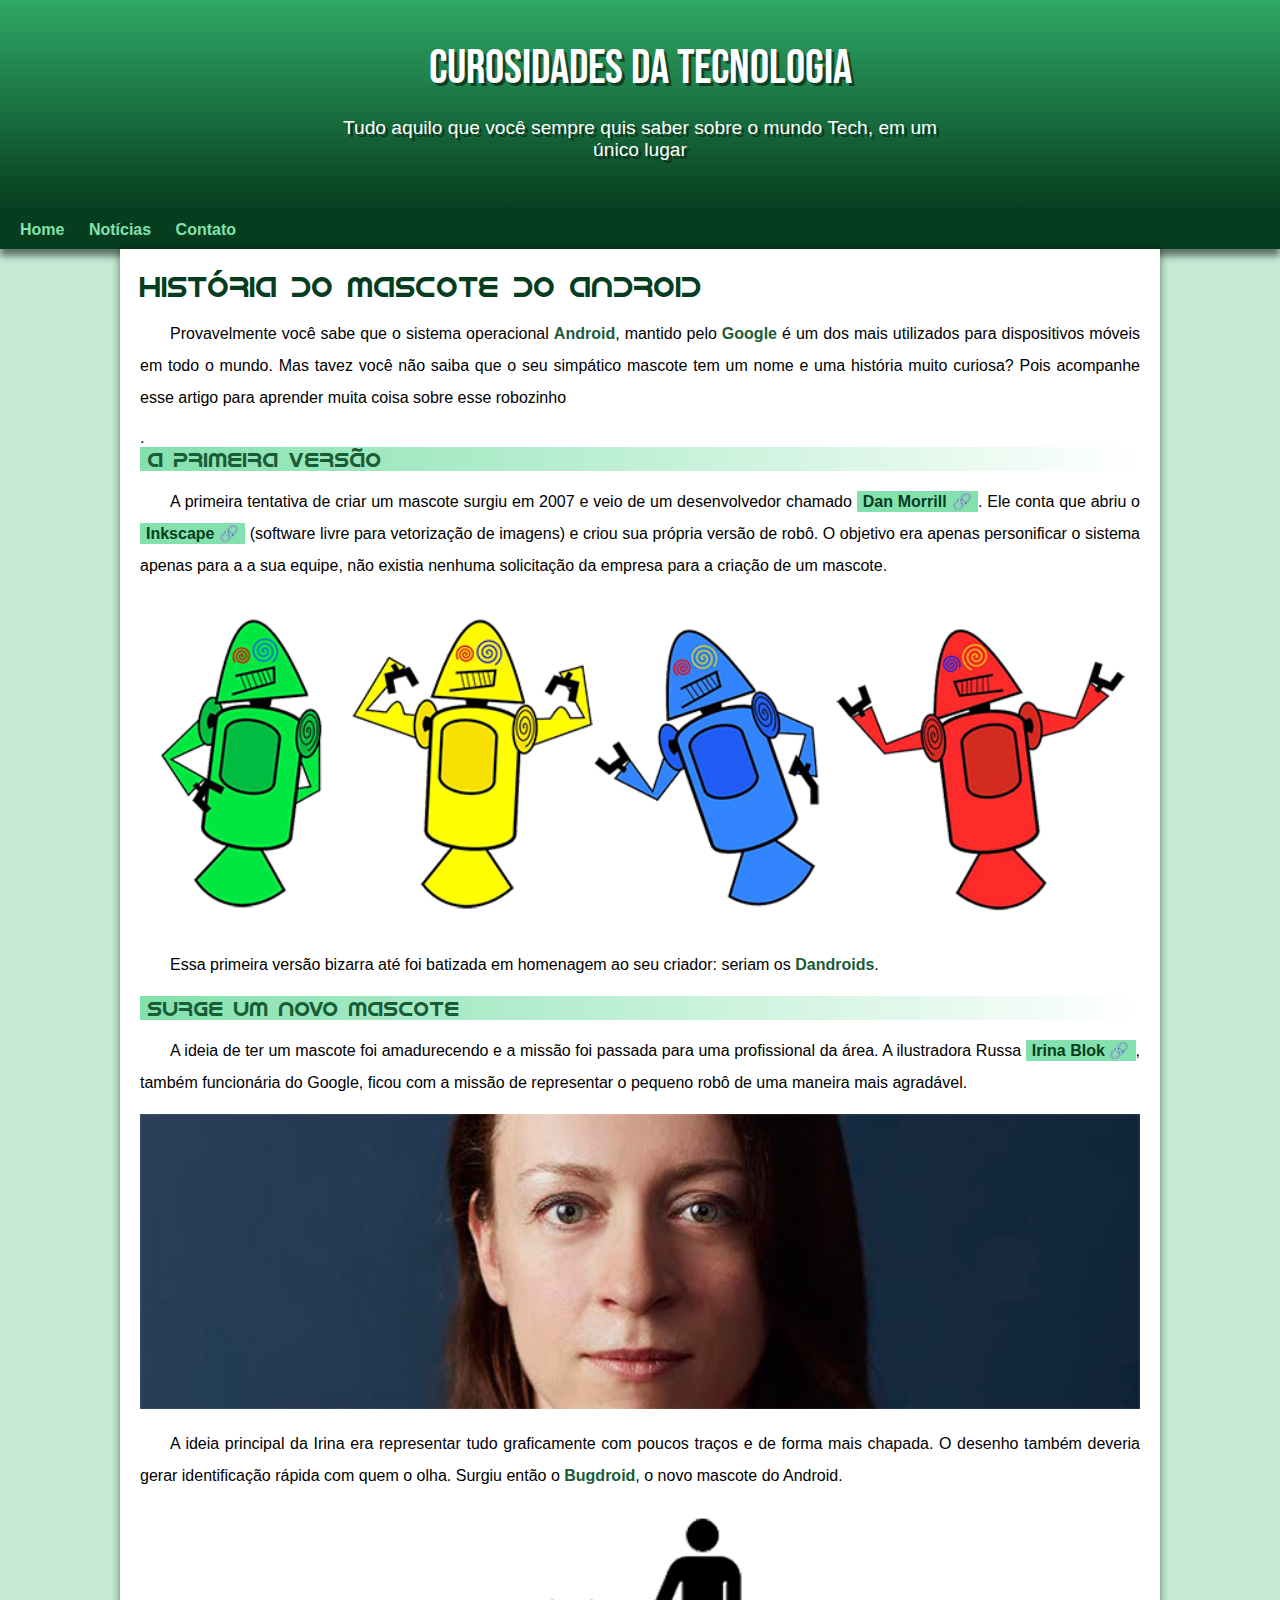
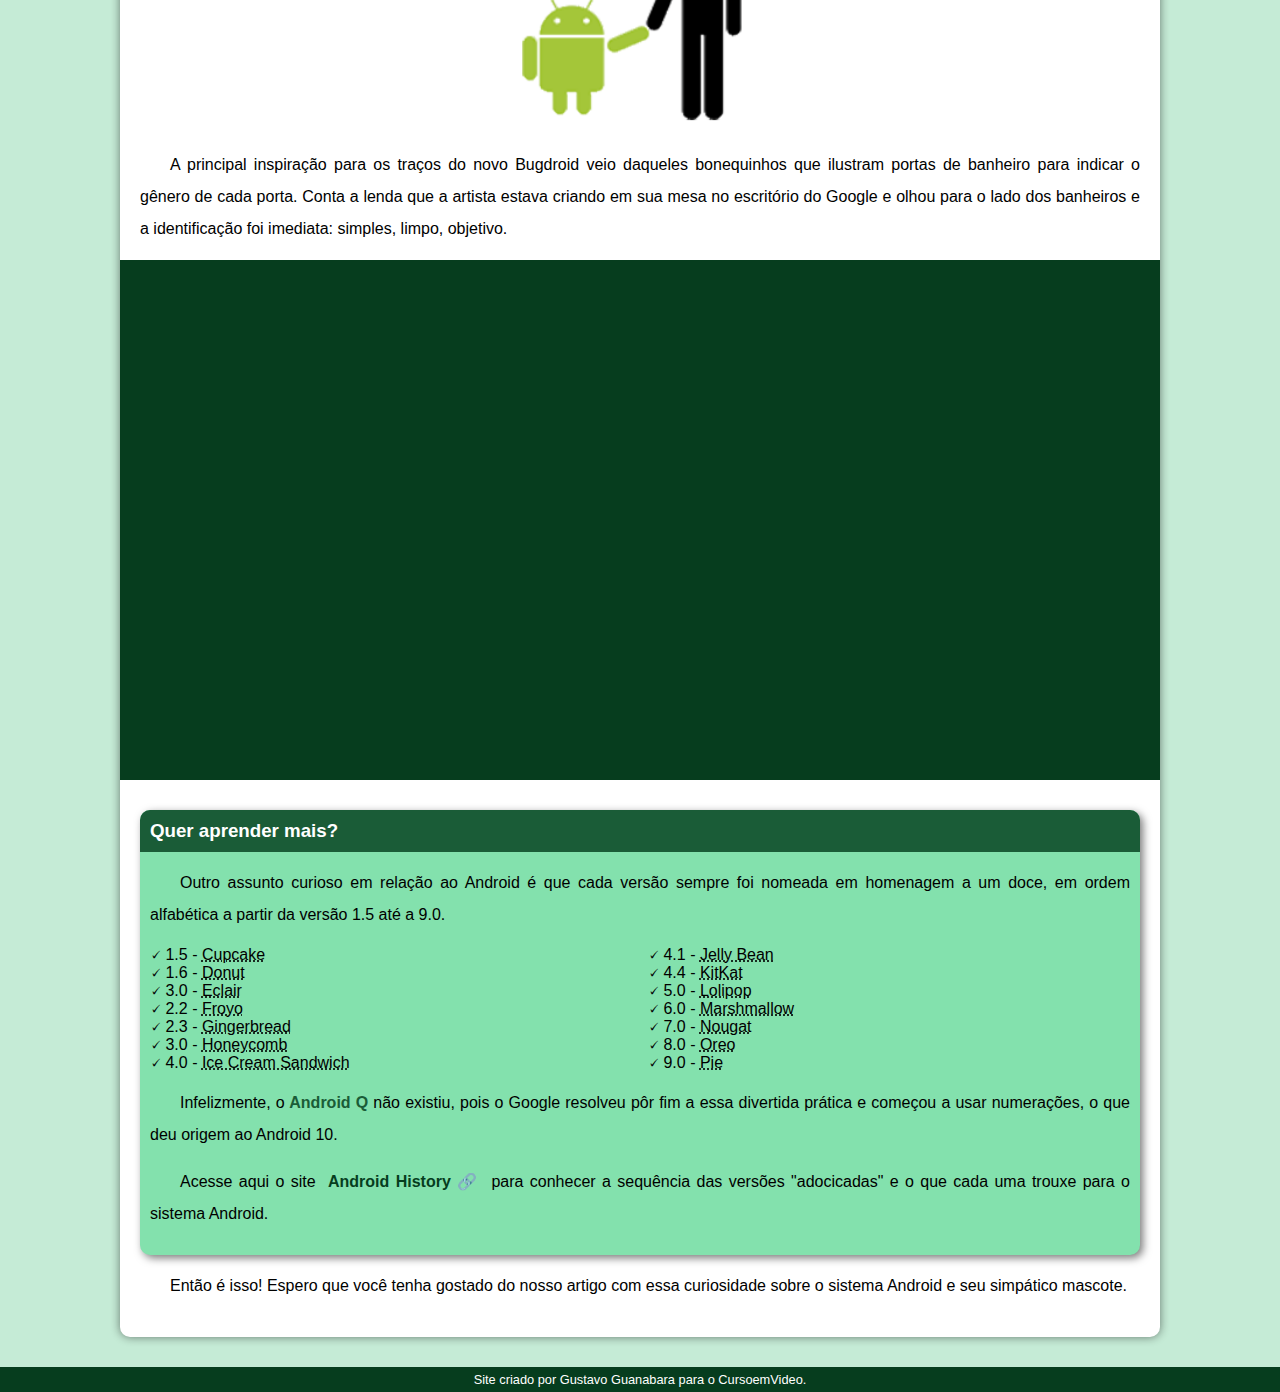
<file: index.html>
<!DOCTYPE html>
<html lang="pt-br">
<head>
    <meta charset="UTF-8">
    <meta name="viewport" content="width=device-width, initial-scale=1.0">
    <link rel="shortcut icon" href="imagens/favicon.ico" type="image/x-icon">
    <title>Como surgio o mascote do android</title>
    <link rel="stylesheet" href="estilo/style.css">
    
</head>
<body>
    <header>
        <h1>Curosidades da Tecnologia</h1>
        <p>Tudo aquilo que você sempre quis saber sobre o mundo Tech, em um único lugar</p>     
    </header>
    <nav>
        <a href="#">Home</a>
        <a href="#">Notícias</a>
        <a href="#">Contato</a>
    </nav>
    <main>
        <article>
            <h1>História do Mascote do Android</h1>

            <p>Provavelmente você sabe que o sistema operacional <strong>Android</strong>, mantido pelo<strong> Google</strong> é um dos mais utilizados para dispositivos móveis em todo o mundo. Mas tavez você não saiba que o seu simpático mascote tem um nome e uma história muito curiosa? Pois acompanhe esse artigo para aprender muita coisa sobre esse robozinho</p>.

            <h2>A primeira versão</h2>

            <p>A primeira tentativa de criar um mascote surgiu em 2007 e veio de um desenvolvedor chamado <a  href= "https://androidcommunity.com/dan-morrill-shows-us-the-android-mascot-that-almost-was-20130103/ " target="_blank" class="externo">Dan Morrill</a>. Ele conta que abriu o <a href="https://inkscape.org/pt-br/" target="_blank" class="externo">Inkscape</a> (software livre para vetorização de imagens) e criou sua própria versão de robô. O objetivo era apenas personificar o sistema apenas para a a sua equipe, não existia nenhuma solicitação da empresa para a criação de um mascote.</p>

            <picture>
                <source media="(max-width:670px )" srcset="imagens/dan-droids-pq.png">
                <img src="imagens/dan-droids.png" alt="primeiro modelo de android">
            </picture>

            <p>Essa primeira versão bizarra até foi batizada em homenagem ao seu criador: seriam os <strong>Dandroids</strong>.</p>

            <h2>Surge um novo mascote</h2>

            <p>A ideia de ter um mascote foi amadurecendo e a missão foi passada para uma profissional da área. A ilustradora Russa <a href="https://www.irinablok.com/" target="_blank" class="externo">Irina Blok</a>, também funcionária do Google, ficou com a missão de representar o pequeno robô de uma maneira mais agradável.</p>

            <picture>
                <source media="(max-width: 670px )" srcset="imagens/irina-blok-pq.jpg">
                <img src="imagens/irina-blok.jpg" alt="irina blok criadora do android">
            </picture>

            <p>A ideia principal da Irina era representar tudo graficamente com poucos traços e de forma mais chapada. O desenho também deveria gerar identificação rápida com quem o olha. Surgiu então o <strong>Bugdroid</strong>, o novo mascote do Android.</p>

            <picture>
                <source media="(max-width:670px )" srcset="imagens/bugdroid.png">
                <img src="imagens/bugdroid.png" class="pequena" alt="">
            </picture>

            <p>A principal inspiração para os traços do novo Bugdroid veio daqueles bonequinhos que ilustram portas de banheiro para indicar o gênero de cada porta. Conta a lenda que a artista estava criando em sua mesa no escritório do Google e olhou para o lado dos banheiros e a identificação foi imediata: simples, limpo, objetivo.</p>

            <div class="video">
                <iframe width="560" height="315" src="https://www.youtube.com/embed/l2UDgpLz20M?si=XFDvShO9R6S7JFzO" title="YouTube video player" frameborder="0" allow="accelerometer; autoplay; clipboard-write; encrypted-media; gyroscope; picture-in-picture; web-share" referrerpolicy="strict-origin-when-cross-origin" allowfullscreen></iframe></div>
            
            <aside>
                <h3>
                    Quer aprender mais?
                </h3>
                <p>Outro assunto curioso em relação ao Android é que cada versão sempre foi nomeada em homenagem a um doce, em ordem alfabética a partir da versão 1.5 até a 9.0.</p>

                <ul>
                    <li>1.5 - <abbr title="Bolo de copo">Cupcake</abbr></li>
                    <li>1.6 - <abbr title="Rosquinha">Donut</abbr></li>
                    <li>3.0 - <abbr title="Bomba">Eclair</abbr></li>
                    <li>2.2 - <abbr title="Iorgurte  Congelado">Froyo</abbr></li>
                    <li>2.3 - <abbr title="Biscoito de gengibre">Gingerbread</abbr></li>
                    <li>3.0 - <abbr title="Favo de mel">Honeycomb</abbr></li>
                    <li>4.0 - <abbr title="Sanduíche de Sorvete">Ice Cream Sandwich</abbr></li>
                    <li>4.1 - <abbr title="Jujuba">Jelly Bean</abbr></li>
                    <li>4.4 - <abbr title="KITKAT">KitKat</abbr></li>
                    <li>5.0 - <abbr title="Pirulito">Lolipop</abbr></li>
                    <li>6.0 - <abbr title="Marshmallow">Marshmallow</abbr></li>
                    <li>7.0 - <abbr title="Torrone">Nougat</abbr></li>
                    <li>8.0 - <abbr title="Oreo">Oreo</abbr></li>
                    <li>9.0 - <abbr title="Torta">Pie</abbr></li>
                </ul>
                
                <p>
                    Infelizmente, o<strong> Android Q</strong> não existiu, pois o Google resolveu pôr fim a essa divertida prática e começou a usar numerações, o que deu origem ao Android 10.
                    
                </p>
                <p>Acesse aqui o site <a href="https://www.android.com/intl/en_uk/history/" target="_blank" class="externo">Android History</a> para conhecer a sequência das versões "adocicadas" e o que cada uma trouxe para o sistema Android.</p>
            </aside>
            

            <p>Então é isso! Espero que você tenha gostado do nosso artigo com essa curiosidade sobre o sistema Android e seu simpático mascote.</p>
        </article>
    </main>
    <footer>
        <p>Site criado por Gustavo Guanabara para o CursoemVideo.</p>
    </footer>
</body>
</html>
</file>
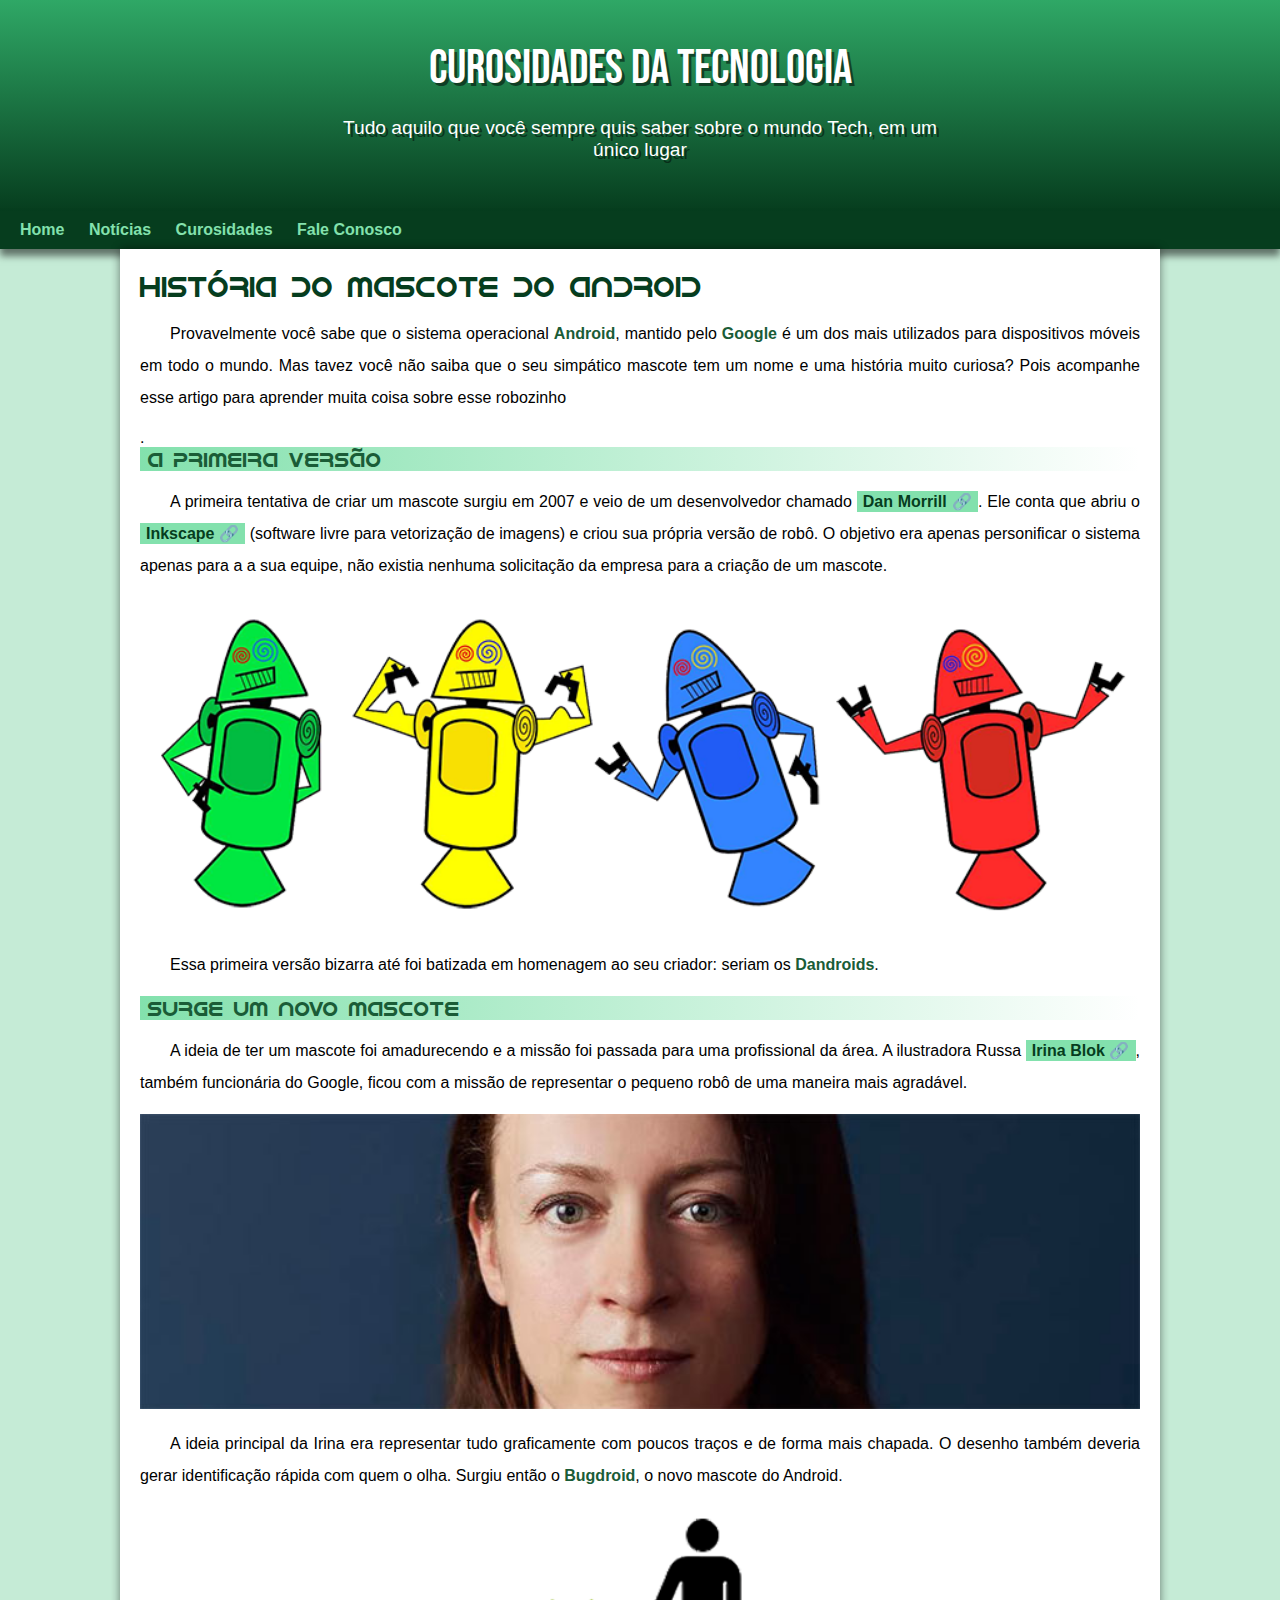
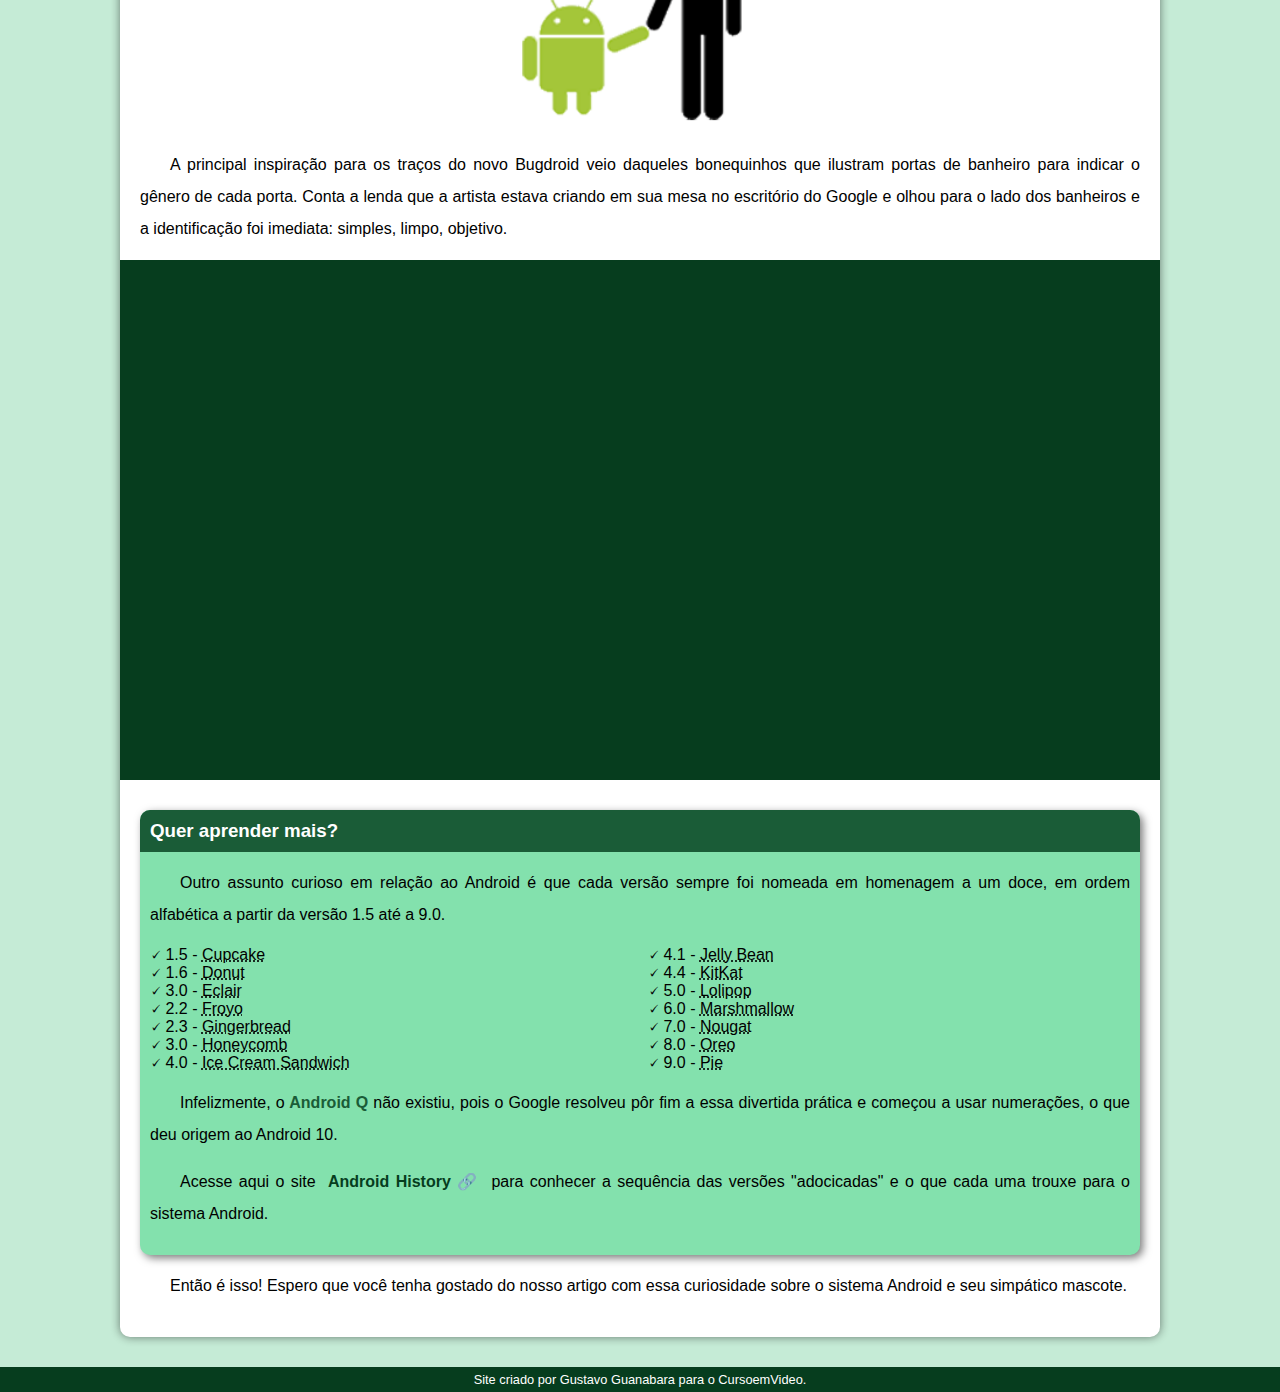
<file: index.html.html>
<!DOCTYPE html>
<html lang="pt-br">
<head>
    <meta charset="UTF-8">
    <meta name="viewport" content="width=device-width, initial-scale=1.0">
    <link rel="shortcut icon" href="imagens/favicon.ico" type="image/x-icon">
    <title>Como surgio o mascote do android</title>
    <link rel="stylesheet" href="estilo/style.css">
    
</head>
<body>
    <header>
        <h1>Curosidades da Tecnologia</h1>
        <p>Tudo aquilo que você sempre quis saber sobre o mundo Tech, em um único lugar</p>     
    </header>
    <nav>
        <a href="#">Home</a>
        <a href="#">Notícias</a>
        <a href="#">Curosidades</a>
        <a href="#">Fale Conosco</a>
    </nav>
    <main>
        <article>
            <h1>História do Mascote do Android</h1>

            <p>Provavelmente você sabe que o sistema operacional <strong>Android</strong>, mantido pelo<strong> Google</strong> é um dos mais utilizados para dispositivos móveis em todo o mundo. Mas tavez você não saiba que o seu simpático mascote tem um nome e uma história muito curiosa? Pois acompanhe esse artigo para aprender muita coisa sobre esse robozinho</p>.

            <h2>A primeira versão</h2>

            <p>A primeira tentativa de criar um mascote surgiu em 2007 e veio de um desenvolvedor chamado <a  href= "https://androidcommunity.com/dan-morrill-shows-us-the-android-mascot-that-almost-was-20130103/ " target="_blank" class="externo">Dan Morrill</a>. Ele conta que abriu o <a href="https://inkscape.org/pt-br/" target="_blank" class="externo">Inkscape</a> (software livre para vetorização de imagens) e criou sua própria versão de robô. O objetivo era apenas personificar o sistema apenas para a a sua equipe, não existia nenhuma solicitação da empresa para a criação de um mascote.</p>

            <picture>
                <source media="(max-width:670px )" srcset="imagens/dan-droids-pq.png">
                <img src="imagens/dan-droids.png" alt="primeiro modelo de android">
            </picture>

            <p>Essa primeira versão bizarra até foi batizada em homenagem ao seu criador: seriam os <strong>Dandroids</strong>.</p>

            <h2>Surge um novo mascote</h2>

            <p>A ideia de ter um mascote foi amadurecendo e a missão foi passada para uma profissional da área. A ilustradora Russa <a href="https://www.irinablok.com/" target="_blank" class="externo">Irina Blok</a>, também funcionária do Google, ficou com a missão de representar o pequeno robô de uma maneira mais agradável.</p>

            <picture>
                <source media="(max-width: 670px )" srcset="imagens/irina-blok-pq.jpg">
                <img src="imagens/irina-blok.jpg" alt="irina blok criadora do android">
            </picture>

            <p>A ideia principal da Irina era representar tudo graficamente com poucos traços e de forma mais chapada. O desenho também deveria gerar identificação rápida com quem o olha. Surgiu então o <strong>Bugdroid</strong>, o novo mascote do Android.</p>

            <picture>
                <source media="(max-width:670px )" srcset="imagens/bugdroid.png">
                <img src="imagens/bugdroid.png" class="pequena" alt="">
            </picture>

            <p>A principal inspiração para os traços do novo Bugdroid veio daqueles bonequinhos que ilustram portas de banheiro para indicar o gênero de cada porta. Conta a lenda que a artista estava criando em sua mesa no escritório do Google e olhou para o lado dos banheiros e a identificação foi imediata: simples, limpo, objetivo.</p>

            <div class="video">
                <iframe width="560" height="315" src="https://www.youtube.com/embed/l2UDgpLz20M?si=XFDvShO9R6S7JFzO" title="YouTube video player" frameborder="0" allow="accelerometer; autoplay; clipboard-write; encrypted-media; gyroscope; picture-in-picture; web-share" referrerpolicy="strict-origin-when-cross-origin" allowfullscreen></iframe></div>
            
            <aside>
                <h3>
                    Quer aprender mais?
                </h3>
                <p>Outro assunto curioso em relação ao Android é que cada versão sempre foi nomeada em homenagem a um doce, em ordem alfabética a partir da versão 1.5 até a 9.0.</p>

                <ul>
                    <li>1.5 - <abbr title="Bolo de copo">Cupcake</abbr></li>
                    <li>1.6 - <abbr title="Rosquinha">Donut</abbr></li>
                    <li>3.0 - <abbr title="Bomba">Eclair</abbr></li>
                    <li>2.2 - <abbr title="Iorgurte  Congelado">Froyo</abbr></li>
                    <li>2.3 - <abbr title="Biscoito de gengibre">Gingerbread</abbr></li>
                    <li>3.0 - <abbr title="Favo de mel">Honeycomb</abbr></li>
                    <li>4.0 - <abbr title="Sanduíche de Sorvete">Ice Cream Sandwich</abbr></li>
                    <li>4.1 - <abbr title="Jujuba">Jelly Bean</abbr></li>
                    <li>4.4 - <abbr title="KITKAT">KitKat</abbr></li>
                    <li>5.0 - <abbr title="Pirulito">Lolipop</abbr></li>
                    <li>6.0 - <abbr title="Marshmallow">Marshmallow</abbr></li>
                    <li>7.0 - <abbr title="Torrone">Nougat</abbr></li>
                    <li>8.0 - <abbr title="Oreo">Oreo</abbr></li>
                    <li>9.0 - <abbr title="Torta">Pie</abbr></li>
                </ul>
                
                <p>
                    Infelizmente, o<strong> Android Q</strong> não existiu, pois o Google resolveu pôr fim a essa divertida prática e começou a usar numerações, o que deu origem ao Android 10.
                    
                </p>
                <p>Acesse aqui o site <a href="https://www.android.com/intl/en_uk/history/" target="_blank" class="externo">Android History</a> para conhecer a sequência das versões "adocicadas" e o que cada uma trouxe para o sistema Android.</p>
            </aside>
            

            <p>Então é isso! Espero que você tenha gostado do nosso artigo com essa curiosidade sobre o sistema Android e seu simpático mascote.</p>
        </article>
    </main>
    <footer>
        <p>Site criado por Gustavo Guanabara para o CursoemVideo.</p>
    </footer>
</body>
</html>
</file>
<file: estilo/style.css>
@charset "UTF-8";

@import url('https://fonts.googleapis.com/css2?family=Bebas+Neue&display=swap');

@font-face {
    font-family: 'android';
    src: url("/fontes/idroid.otf") format('opentype');
    font-weight: normal;
}

:root{
    --cor0:#C5ebd6;
    --cor1:#83e1ad;
    --cor2:#3ddc84;
    --cor3:#2fa866;
    --cor4:#1a5c37;
    --cor5:#063d1e;

    --font-padrao: arial, Verdana, Helvetica, sans-serif;
    --font-destaque: 'Bebas Neue', 'Cursive';
    --font-android: 'android', 'Cursive';
}

*{
    margin: 0px;
    padding: 0px;
}




body{
    background-color: var(--cor0);
    font-family:var(--font-padrao) ;
}

a.externo::after{
    content: '\00A0\1F517';
}

main p{
    margin: 15px 0px;
    text-align: justify;
    text-indent: 30px;
    font-size: 1em;
    line-height: 2em;
}

main strong{
    color: var(--cor4);
    font-weight: bold;
}

main a {
    text-decoration: none;
    font-weight: bold;
    color: var(--cor5);
    background-color: var(--cor1);
    padding: 2px 6px;
}

main a:hover{
    text-decoration: underline;
    color: var(--cor4);
}
header{
    background-image: linear-gradient(to bottom,var(--cor3), var(--cor5));
    background-color: var(--cor4);
    min-height: 150px;
    text-align: center;
    padding-top: 40px;
}

header > h1{
    color: white ;
    font-family: var(--font-destaque);
    font-size: 3em;
    font-weight: normal;
    margin-bottom: 20px;
    text-shadow: 3px 3px 0px rgba(0, 0, 0, 0.507);
    
}

header > p{
    font-family: var(--font-padrao);
    font-size: 1.2em;
    color: white;
    max-width:  600px;
    padding-left: 10px;
    padding-right: 10px;
    padding-bottom: 50px;
    margin: auto;
    text-shadow: 3px 3px 0px rgba(0, 0, 0, 0.493);
}

nav{
    background-color: var(--cor5);
    padding: 10px;
    box-shadow: 0px 7px 7px rgba(0, 0, 0, 0.514);
}

nav > a{
    color: var(--cor1);
    padding: 10px;
    border-radius: 10px;
    text-decoration: none;
    font-weight: bold;
    
}

nav > a:hover{
    background-color: var(--cor3);
    color: var(--cor5);
    transition-duration: .5s;
}

main{
    background-color: white;
    max-width: 1000px;
    min-width: 300px;
    margin: auto;
    margin-bottom: 30px;
    padding: 20px;
    box-shadow: 0px 0px 10px rgba(0, 0, 0, 0.486);
    border-bottom-left-radius: 10px;
    border-bottom-right-radius: 10px;
}
main  img{
    width: 100%;
}
main h1{
    color: var(--cor5);
    font-family: var(--font-android);
    font-weight: normal;
    font-size: 1.8em;
}

main h2{
    font-family: var(--font-android);
    color: var(--cor4);
    font-size: 1.3em;
    font-weight: normal;
    background-image: linear-gradient(to right,var(--cor1), transparent);
    text-indent: 8px;

}

aside{
    background-color: var(--cor1);
    padding: 10px; 
    border-radius: 10px;   
    box-shadow: 3px 3px 8px rgba(0, 0, 0, 0.527);
    
}

aside > h3{
    background-color: var(--cor4);
    color: white;
    padding: 10px;
    margin: -10px -10px 0px -10px;
    border-radius:  10px 10px 0px 0px;
}

aside > ul{
    list-style-type:"\1F5F8\00A0"; /*00A0 espaço entre o simbolo e o conteudo || \1F5F8\00A0" nao e compativel com todos os navegadores */
    list-style-position: inside;
    columns: 2;
}
 
footer{
    background-color: var(--cor5);
    color: white;
    text-align: center;
    font-size: 0.8em;
    padding: 5px;
}

footer a{
    color: white;
    font-weight: bolder;
    text-decoration: none;
}

.pequena{
    max-width: 350px;
    display: block;
    margin: auto;
}
.video{
    background-color:var(--cor5);
    margin: 0px -20px 30px -20px;
    padding: 20px;
    padding-bottom:50%;
    position: relative;
    
}

.video > iframe{
    position: absolute;
    top: 4%;
    left: 4%;
    height:88% ;
    width: 88%;
    
}

footer > a:hover{
    text-decoration: underline;
    color: var(--cor1);
}
</file>
